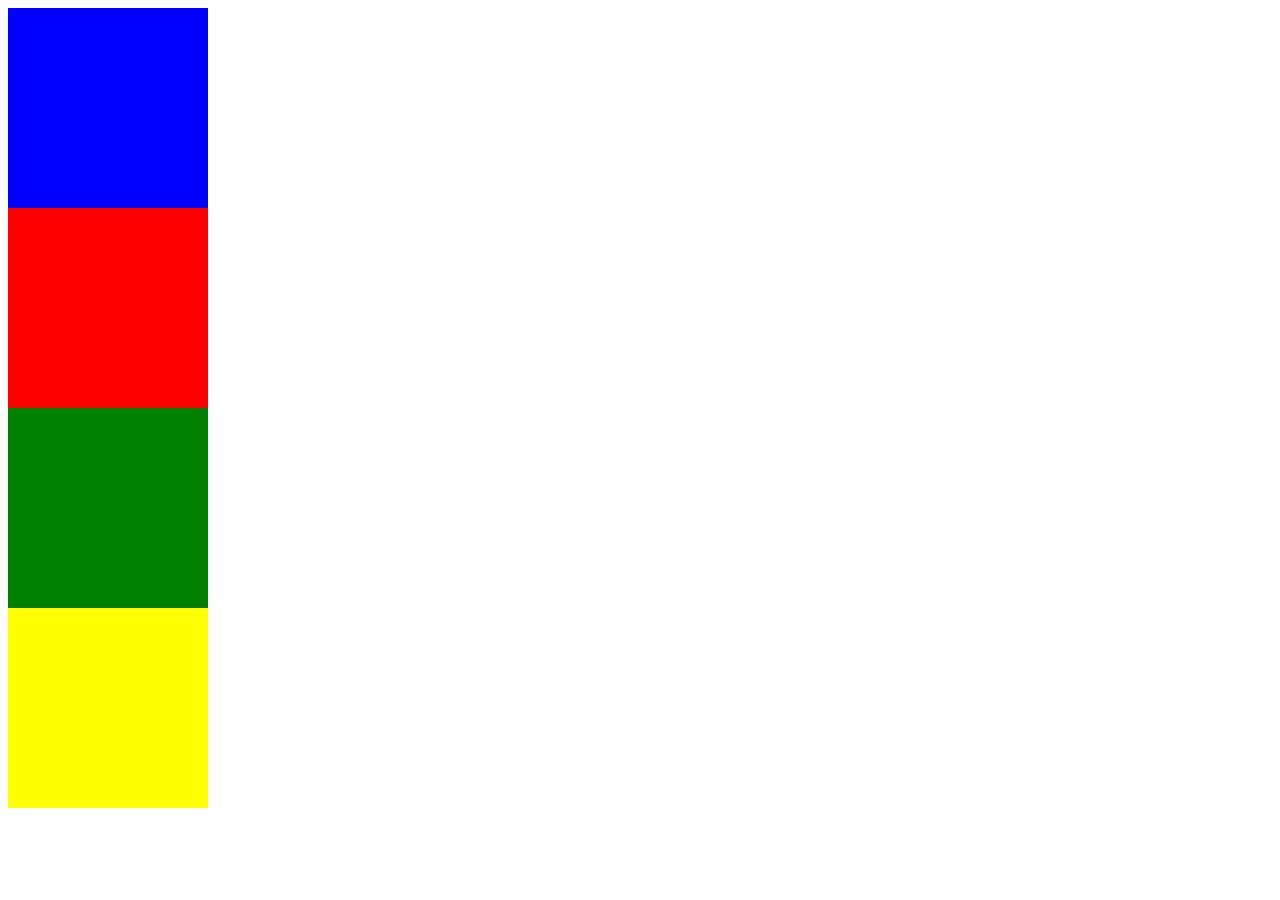
<file: 4_colores.html>
<!DOCTYPE html>
<html lang="es">
  <head>
    <meta charset="UTF-8" />
    <meta name="viewport" content="width=device-width, initial-scale=1.0" />
    <link rel="stylesheet" href="./assets/css/styles.css" />
    <title>Document</title>
  </head>
  <body>
    <div id="contenedor1"></div>
    <div id="contenedor2"></div>
    <div id="contenedor3"></div>
    <div id="contenedor4"></div>
    <script src="./assets/js/colores.js"></script>
  </body>
</html>
</file>
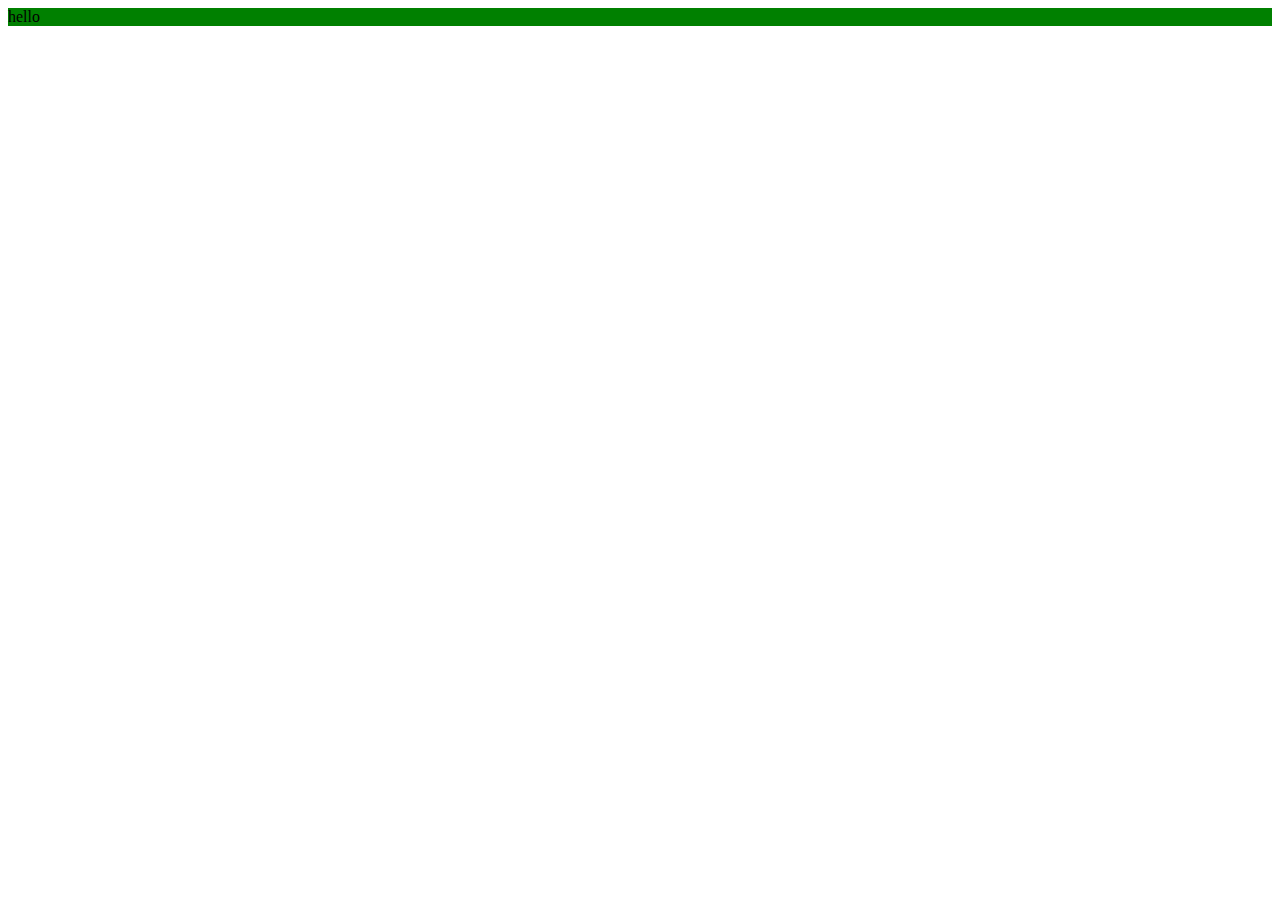
<file: pintar.html>
<!DOCTYPE html>
<html lang="es">
  <head>
    <meta charset="UTF-8" />
    <meta name="viewport" content="width=device-width, initial-scale=1.0" />
    <title>Pintar</title>
  </head>
  <body>
    <div id="ele1">hello</div>

    <script src="./assets/js/script.js"></script>
  </body>
</html>
</file>
<file: assets/css/styles.css>
div {
  width: 200px;
  height: 200px;
}
#contenedor1 {
  background-color: blue;
}
#contenedor2 {
  background-color: red;
}
#contenedor3 {
  background-color: green;
}
#contenedor4 {
  background-color: yellow;
}
</file>
